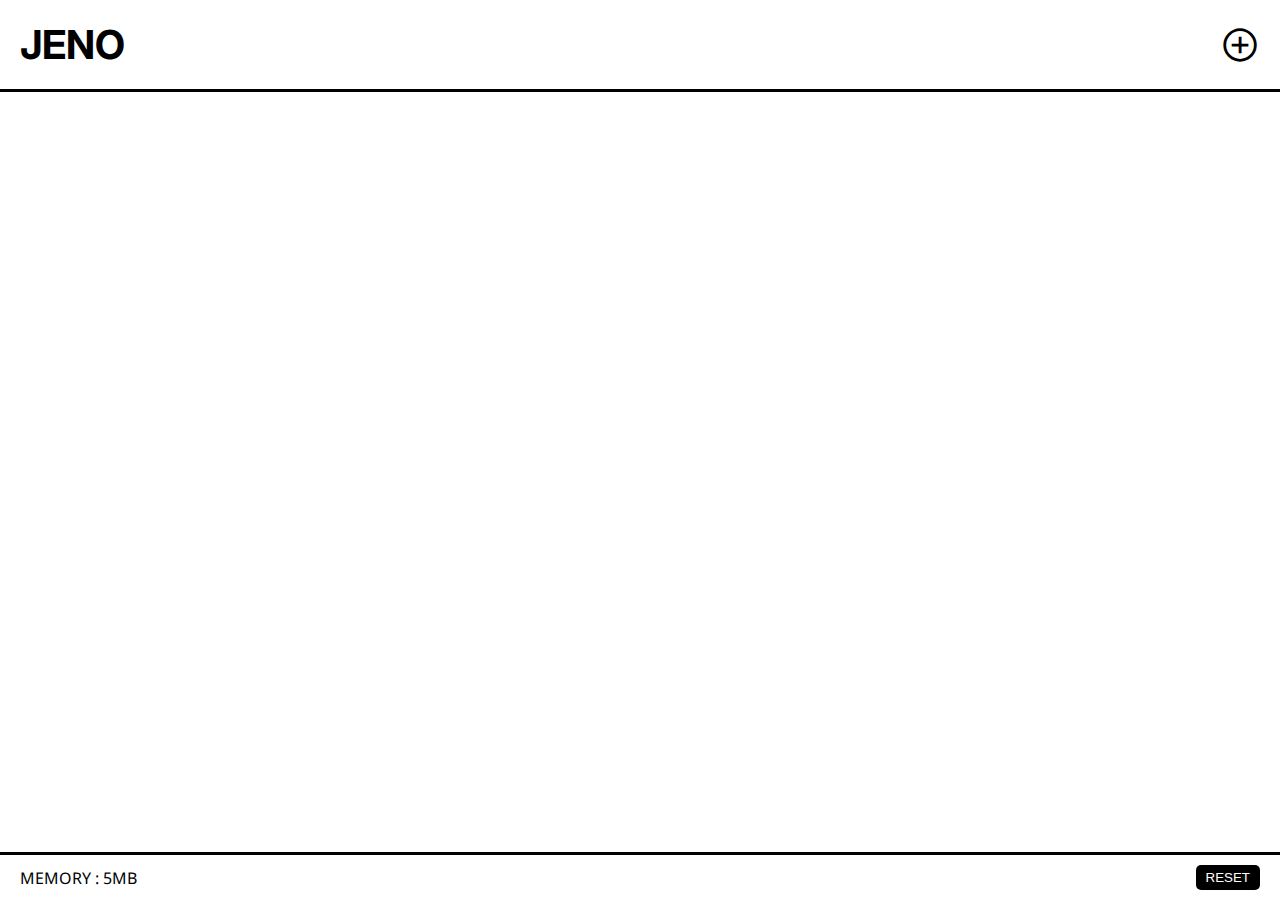
<file: poca_list.html>
<!DOCTYPE html>
<html lang="en">
<head>
  <meta charset="UTF-8">
  <meta name="viewport" content="width=device-width, initial-scale=1.0">
  <title>🎀</title>
  <link href="css/poca_list.css" rel="stylesheet" type="text/css"/>
  <link href="css/basic.css" rel="stylesheet" type="text/css"/>
  <link rel="stylesheet" href="https://fonts.googleapis.com/css2?family=Material+Symbols+Outlined:opsz,wght,FILL,GRAD@20..48,100..700,0..1,-50..200" />
</head>
<body>
  <header>
    <h4>
      <a href="main.html">JENO</a>
    </h2>
      <span class="add_btn material-symbols-outlined">
        add_circle
        <input type="file" id="fileInput" style="display: none;">
      </span>
  </header>
  <section>
    <div id="content">
    </div>
  </section>
  <footer>
    <p class="memories"></p>
    <button id="resetButton">RESET</button>
  </footer>
</body>
<script src="js/poca_list.js"></script>
</html>
</file>
<file: css/poca_list.css>
header{
    padding: 20px;
    border-bottom: 3px solid #000;
    font-size: 40px;
    display: flex;
    justify-content: space-between;
    align-items: center;
    position: fixed;
    width: 100%;
    background: #fff;
    font-family: 'Inter', sans-serif;
}
header span{
    font-size: 40px !important;
    font-weight: bold;
    cursor: pointer;
}
section{
    padding: 110px 28px 55px 25px;
}
/* 사진 구역  */
#content{
    display: grid;
    grid-template-columns: repeat(3, 1fr); 
    gap: 10px;
    margin-bottom: 10px;
}
#content span{
    width: 100%;
    height: 40vw;
    cursor: pointer;
    box-sizing: border-box;
    border: 3px solid #000;
    border-radius: 10px;
    overflow: hidden;
}
#content span img{
    width: 100%;
    height: 100%;
    object-fit: cover;
}
.memories{
    font-family: 'Noto Sans', sans-serif;
}
footer{
    padding:10px 20px;
    text-align: center;
    position: fixed; 
    background: #fff;
    bottom: 0; 
    left: 0; 
    right: 0;
    display: flex;
    align-items: center;
    justify-content: space-between;
    border-top: 3px solid #000;
}
footer button{
    background: #000000;
    padding: 5px 10px;
    border: none;
    color: #fff;
    border-radius: 5px;
}
</file>
<file: css/basic.css>
@import url('https://fonts.googleapis.com/css2?family=Inter:wght@800&display=swap');
@import url('https://fonts.googleapis.com/css2?family=Noto+Sans&family=Noto+Sans+KR:wght@500&display=swap');
*{
    padding: 0;
    margin: 0;
    box-sizing: border-box;
    list-style: none;
    text-decoration: none;
}
@font-face {
    font-family: 'SUITE-Regular';
    src: url('https://cdn.jsdelivr.net/gh/projectnoonnu/noonfonts_2304-2@1.0/SUITE-Regular.woff2') format('woff2');
    font-weight: 600;
    font-style: normal;
}
@font-face {
    font-family: 'NanumSquareNeo-Variable';
    src: url('https://cdn.jsdelivr.net/gh/projectnoonnu/noonfonts_11-01@1.0/NanumSquareNeo-Variable.woff2') format('woff2');
}
a{
    color: #000;
}
select{
    -webkit-appearance: none;
    -moz-appearance: none; 
    appearance: none;
    background: #fff;
    color: #000;
}
select::-ms-expand{
    display:none;
}
</file>
